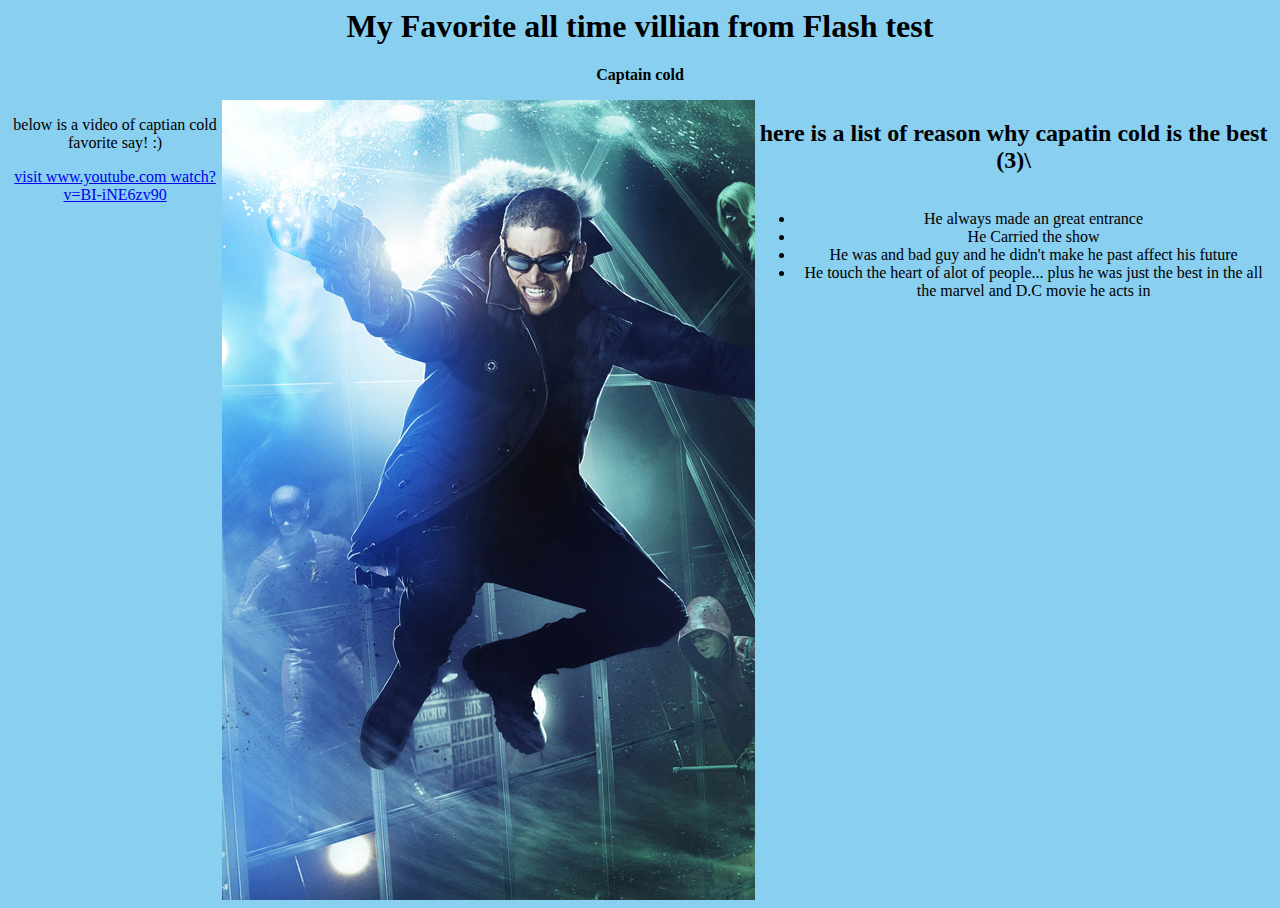
<file: index.html>
<link rel="stylesheet" href="./Style.css">

<body>
    <H1>
        <div>
            My Favorite all time villian from Flash test
        </div>
    </h1>
    <p class="blackText">
        <Strong>Captain cold</strong>
    </p>
    <div class="row">
        <div class="col">
            <p>
                below is a video of captian cold favorite say! :)
                <br>
            </p>
            <a href="https://www.youtube.com/watch?v=BI-iNE6zv90">visit www.youtube.com watch?v=BI-iNE6zv90</a>
        </div>
        <img src="./assets/Captain_Cold.jpg" alt="captain cold">
        
        <div class="col">
            <h2>
                here is a list of reason why capatin cold is the best (3)\
            </h2>
            <ul>
                <Li>He always made an great entrance </li>
                <Li> He Carried the show </Li>
                <Li>He was and bad guy and he didn't make he past affect his future </Li>
                <Li> He touch the heart of alot of people... plus he was just the best in the all the marvel and D.C
                    movie he acts in </Li>
            </ul>
        </div>
    </div>
</body>
</file>
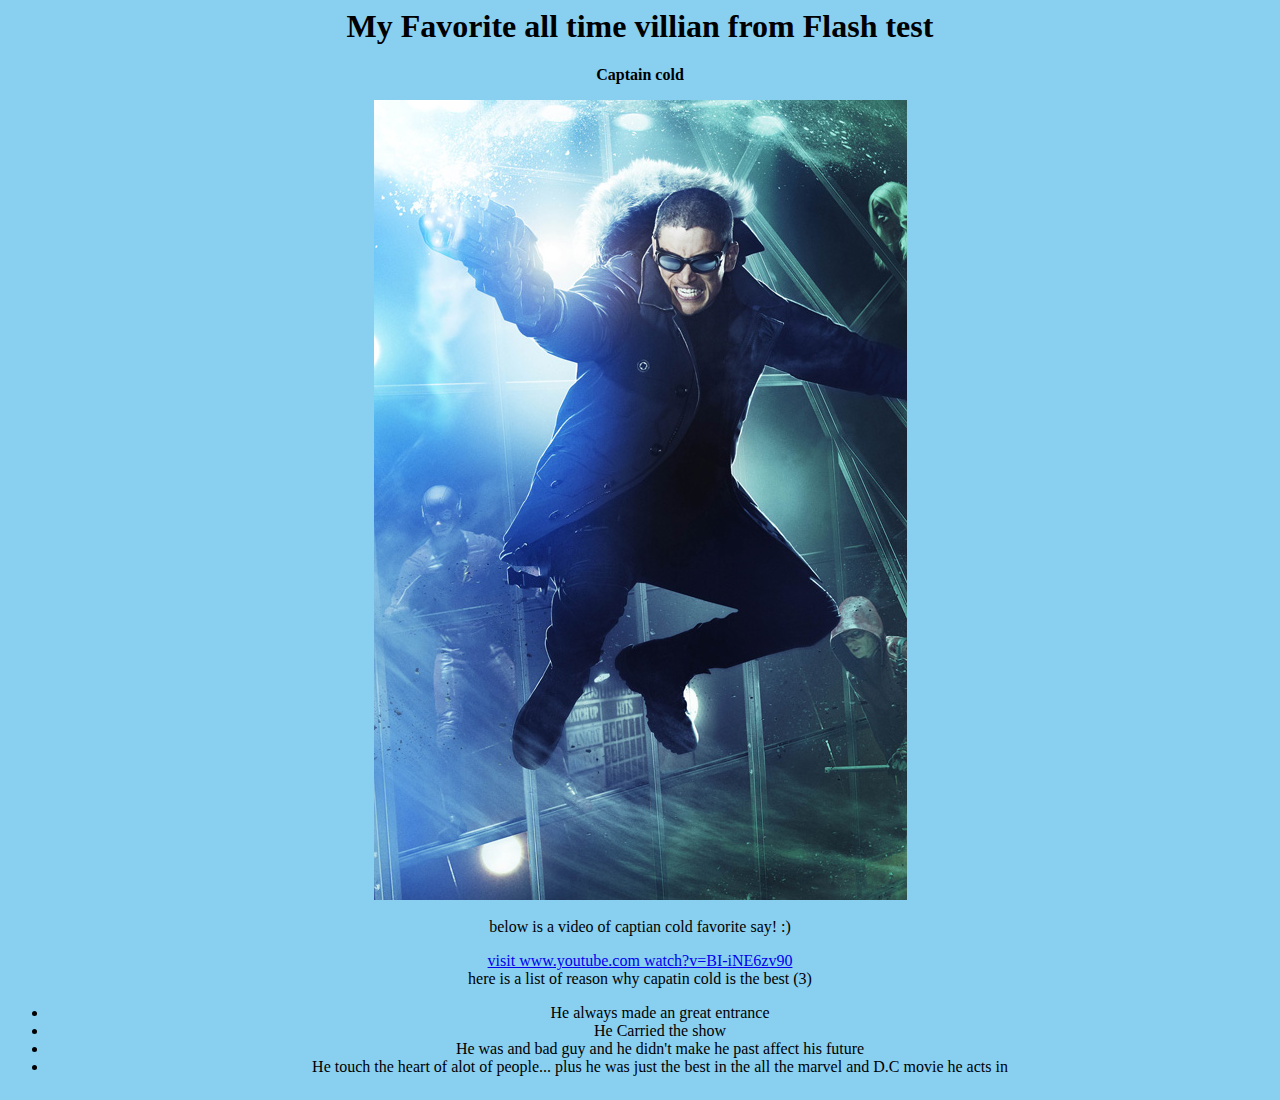
<file: index.html.html>
<link rel="stylesheet" href="./Style.css">
<body>
<H1>
    <div>
        My Favorite all time villian from Flash test
    </div>
</h1>
<p class="blackText">
    <Strong>Captain cold</strong>
    <br>
<div>
    <img src="./assets/Captain_Cold.jpg" alt="captain cold">
</div>
<br>
below is a video of captian cold favorite say! :)
<br>
</p>
<div>
    <a href="https://www.youtube.com/watch?v=BI-iNE6zv90">visit www.youtube.com watch?v=BI-iNE6zv90</a>
</div>
here is a list of reason why capatin cold is the best (3)
<div>
<ul>
    <Li>He always made an great entrance </li>
    <Li> He Carried the show </Li>
    <Li>He was and bad guy and he didn't make he past affect his future </Li>
    <Li> He touch the heart of alot of people... plus he was just the best in the all the marvel and D.C movie he acts in </Li>
</ul>
</div>
</body>
</file>
<file: Style.css>
Body{
background-color:#89CFF0;
align-content: center; 
text-align:center;
}
p{
text-align: center; 
}
.blackText{
 color:black
}
.contentCenter{
    align-items: center;
}
.row{
    display:flex;
    flex-direction: row;
}
.col{
    display: flex;
    flex-direction: column;
}
</file>
